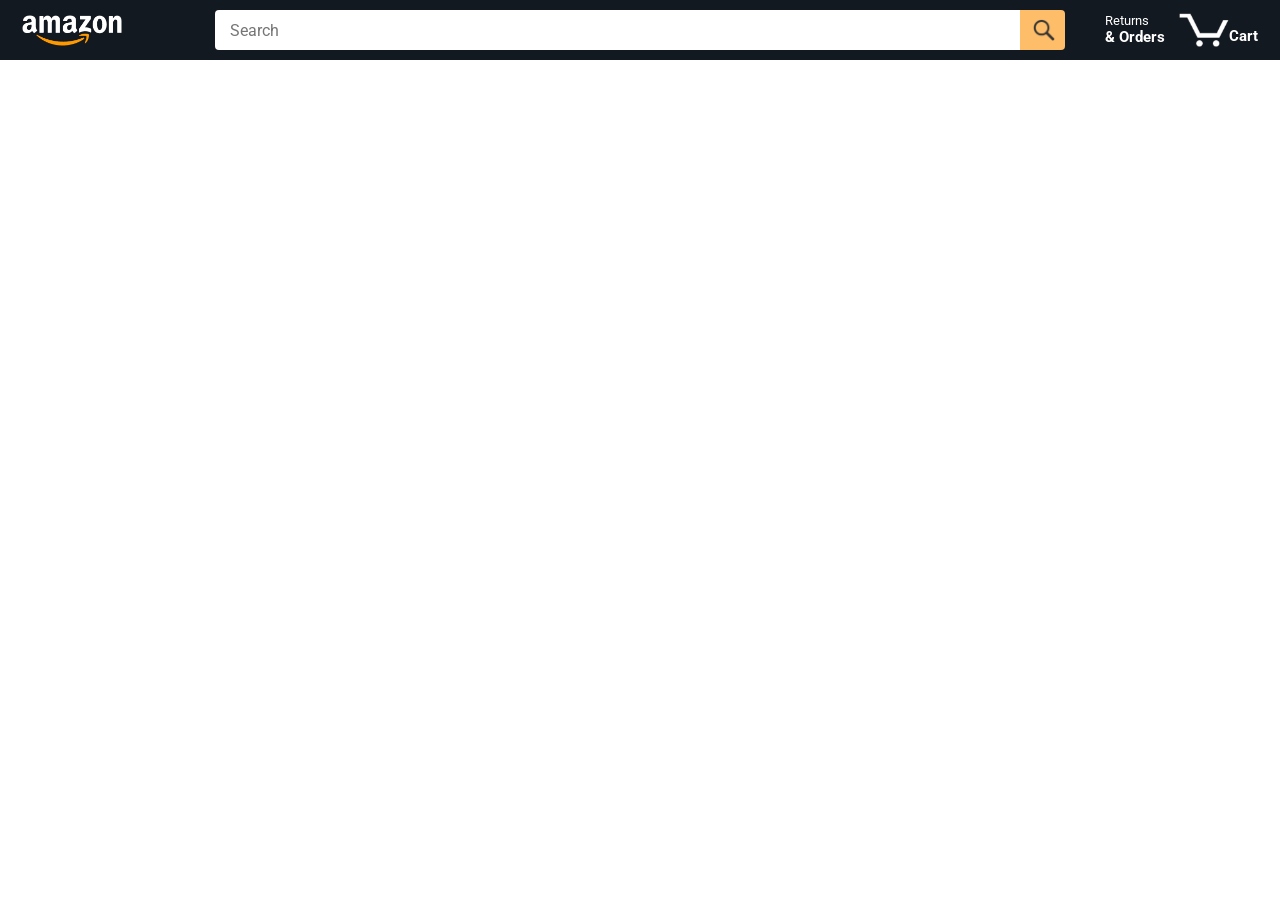
<file: index.html>
<!DOCTYPE html>
<html>
  <head>
    <meta charset="utf-8">
    <title>Amazon Clone — JavaScript Project</title>
    <meta http-equiv="refresh" content="0; url=amazon.html">
    <script>window.location.replace("amazon.html");</script>
  </head>
  <body>
    <p>Redirecting to <a href="amazon.html">amazon.html</a>…</p>
  </body>
</html>
</file>
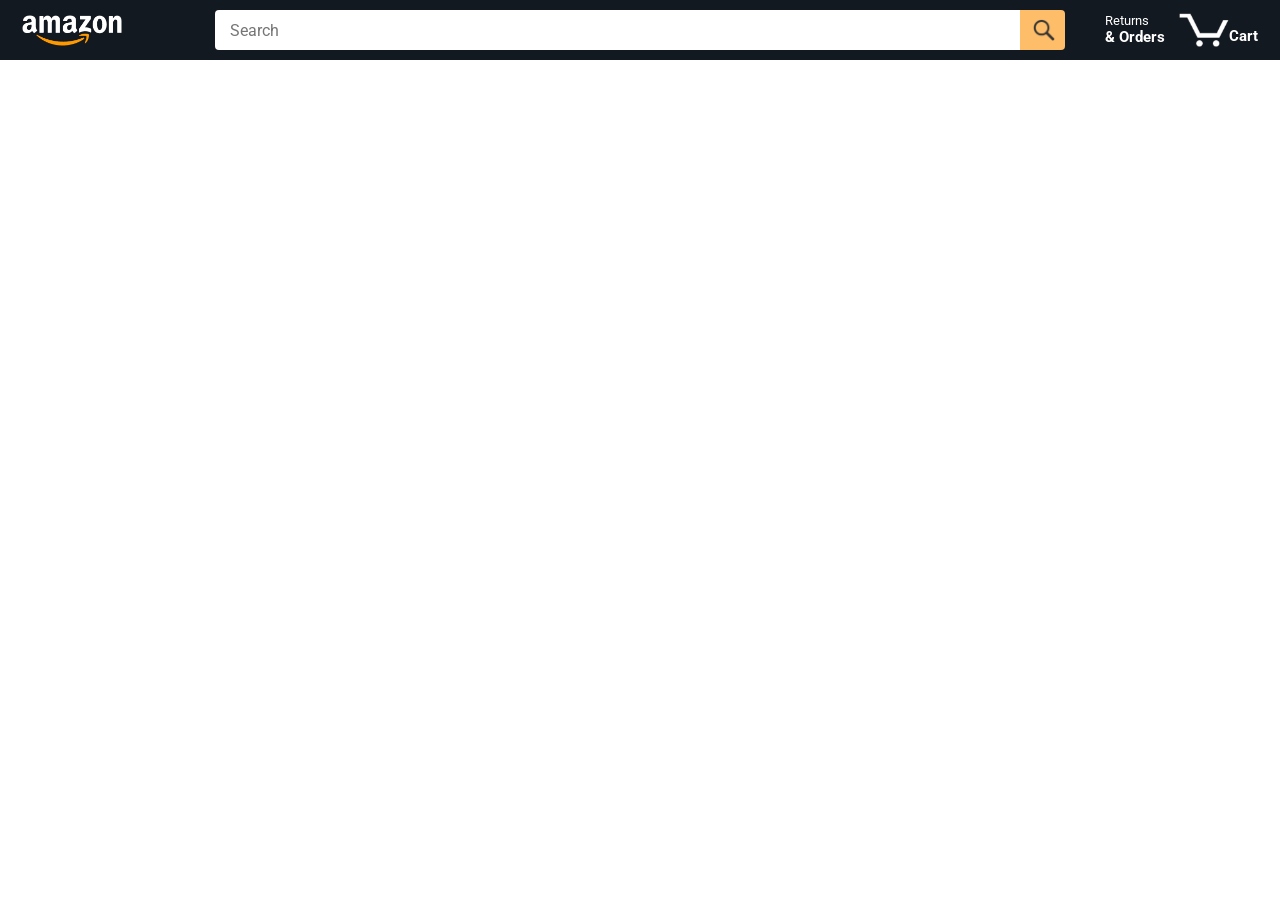
<file: amazon.html>
<!DOCTYPE html>
<html>
  <head>
    <title>Amazon Project</title>

    <!-- This code is needed for responsive design to work.
      (Responsive design = make the website look good on
      smaller screen sizes like a phone or a tablet). -->
      
    <meta name="viewport" content="width=device-width, initial-scale=1">


    <link rel="preconnect" href="https://fonts.googleapis.com">
    <link rel="preconnect" href="https://fonts.gstatic.com" crossorigin>
    <link href="https://fonts.googleapis.com/css2?family=Roboto:wght@400;500;700&display=swap" rel="stylesheet">


    <link rel="stylesheet" href="styles/shared/general.css">
    <link rel="stylesheet" href="styles/shared/amazon-header.css">
    <link rel="stylesheet" href="styles/pages/amazon.css">
  </head>
  <body>
    <div class="amazon-header">
      <div class="amazon-header-left-section">
        <a href="amazon.html" class="header-link">
          <img class="amazon-logo"
            src="images/amazon-logo-white.png">
          <img class="amazon-mobile-logo"
            src="images/amazon-mobile-logo-white.png">
        </a>
      </div>

      <div class="amazon-header-middle-section">
        <input class="search-bar" type="text" placeholder="Search">

        <button class="search-button">
          <img class="search-icon" src="images/icons/search-icon.png">
        </button>
      </div>

      <div class="amazon-header-right-section">
        <a class="orders-link header-link" href="orders.html">
          <span class="returns-text">Returns</span>
          <span class="orders-text">& Orders</span>
        </a>

        <a class="cart-link header-link" href="checkout.html">
          <img class="cart-icon" src="images/icons/cart-icon.png">
          <div class="cart-quantity js-cart-quantity"></div>
          <div class="cart-text">Cart</div>
        </a>
      </div>
    </div>
    
    <div class="main">
      <div class="products-grid js-products-grid">
      </div>
    </div>


    <script type="module" src="scripts/amazon.js"></script>
  </body>
</html>
</file>
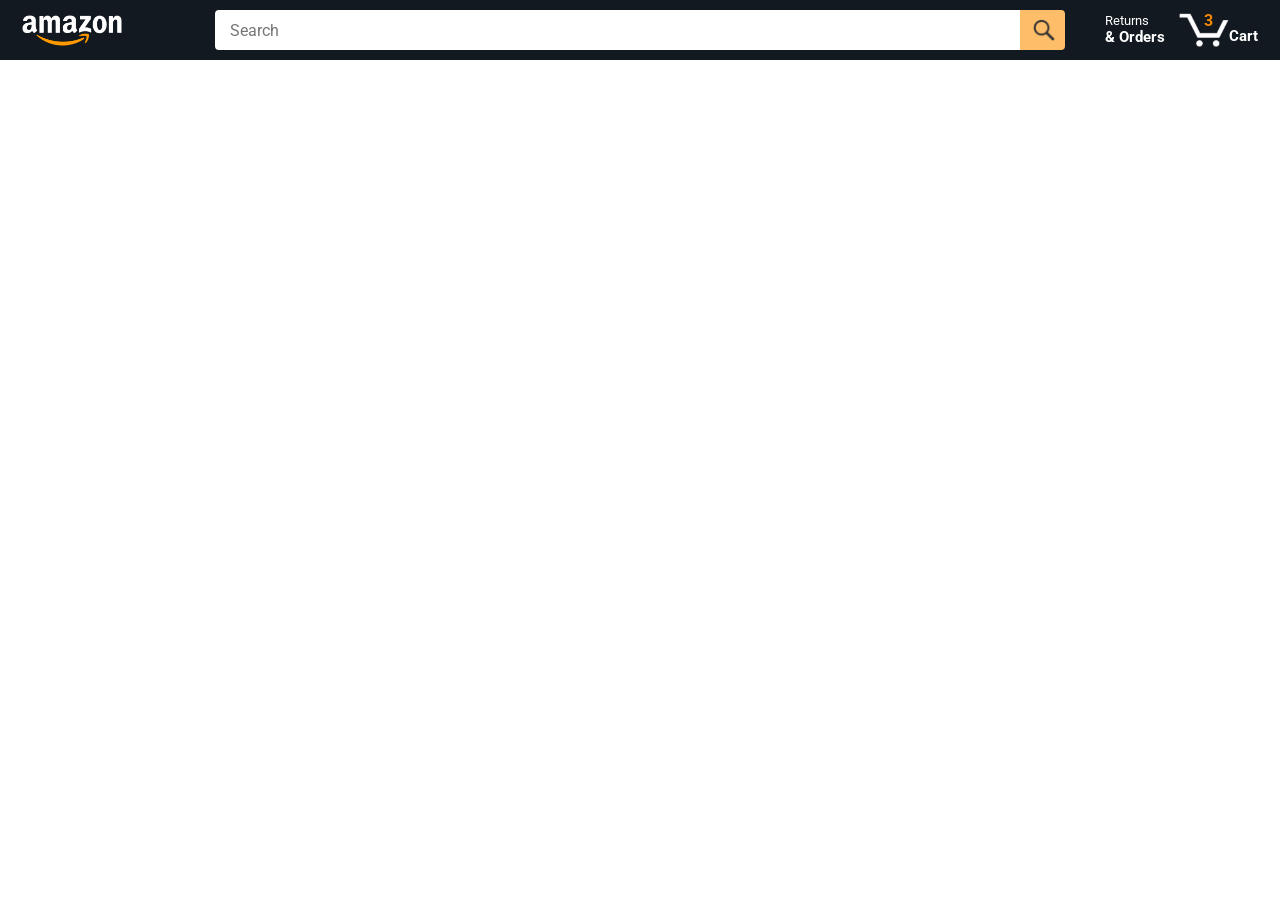
<file: tracking.html>
<!DOCTYPE html>
<html>
  <head>
    <title>Tracking</title>

    <!-- This code is needed for responsive design to work.
      (Responsive design = make the website look good on
      smaller screen sizes like a phone or a tablet). -->
    <meta name="viewport" content="width=device-width, initial-scale=1">

    <!-- Load a font called Roboto from Google Fonts. -->
    <link rel="preconnect" href="https://fonts.googleapis.com">
    <link rel="preconnect" href="https://fonts.gstatic.com" crossorigin>
    <link href="https://fonts.googleapis.com/css2?family=Roboto:wght@400;500;700&display=swap" rel="stylesheet">

    <!-- Here are the CSS files for this page. -->
    <link rel="stylesheet" href="styles/shared/general.css">
    <link rel="stylesheet" href="styles/shared/amazon-header.css">
    <link rel="stylesheet" href="styles/pages/tracking.css">
  </head>
  <body>
    <div class="amazon-header">
      <div class="amazon-header-left-section">
        <a href="amazon.html" class="header-link">
          <img class="amazon-logo"
            src="images/amazon-logo-white.png">
          <img class="amazon-mobile-logo"
            src="images/amazon-mobile-logo-white.png">
        </a>
      </div>

      <div class="amazon-header-middle-section">
        <input class="search-bar" type="text" placeholder="Search">

        <button class="search-button">
          <img class="search-icon" src="images/icons/search-icon.png">
        </button>
      </div>

      <div class="amazon-header-right-section">
        <a class="orders-link header-link" href="orders.html">
          <span class="returns-text">Returns</span>
          <span class="orders-text">& Orders</span>
        </a>

        <a class="cart-link header-link" href="checkout.html">
          <img class="cart-icon" src="images/icons/cart-icon.png">
          <div class="cart-quantity js-cart-quantity"></div>
          <div class="cart-text">Cart</div>
        </a>
      </div>
    </div>

    <div class="main">

      <div class="order-tracking js-order-traking">
      </div>
    </div>
    
    <script src="scripts/tracking.js" type="module"></script>
  </body>
</html>
</file>
<file: styles/shared/general.css>
body {
  font-family: Roboto, Arial;
  color: rgb(33, 33, 33);
  /* The <body> element has a default margin of 8px
     on all sides. This removes the default margins. */
  margin: 0;
}

/* <p> elements have a default margin on the top
   and bottom. This removes the default margins. */
p {
  margin: 0;
}

button {
  cursor: pointer;
}

select {
  cursor: pointer;
}

input, select, button {
  font-family: Roboto, Arial;
}

.button-primary {
  color: rgb(33, 33, 33);
  background-color: rgb(255, 216, 20);
  border: 1px solid rgb(252, 210, 0);
  border-radius: 8px;
  cursor: pointer;
  box-shadow: 0 2px 5px rgba(213, 217, 217, 0.5);
}

.button-primary:hover {
  background-color: rgb(247, 202, 0);
  border: 1px solid rgb(242, 194, 0);
}

.button-primary:active {
  background: rgb(255, 216, 20);
  border-color: rgb(252, 210, 0);
  box-shadow: none;
}

.button-secondary {
  color: rgb(33, 33, 33);
  background: white;
  border: 1px solid rgb(213, 217, 217);
  border-radius: 8px;
  cursor: pointer;
  box-shadow: 0 2px 5px rgba(213, 217, 217, 0.5);
}

.button-secondary:hover {
  background-color: rgb(247, 250, 250);
}

.button-secondary:active {
  background-color: rgb(237, 253, 255);
  box-shadow: none;
}

/* These styles will limit text to 2 lines. Anything
   beyond 2 lines will be replaced with "..."
   You can find this code by using an A.I. tool or by
   searching in Google.
   https://css-tricks.com/almanac/properties/l/line-clamp/ */
.limit-text-to-2-lines {
  display: -webkit-box;
  -webkit-line-clamp: 2;
  -webkit-box-orient: vertical;
  overflow: hidden;
}

.link-primary {
  color: rgb(1, 124, 182);
  cursor: pointer;
}

.link-primary:hover {
  color: rgb(196, 80, 0);
}

/* Styles for dropdown selectors. */
select {
  color: rgb(33, 33, 33);
  background-color: rgb(240, 240, 240);
  border: 1px solid rgb(213, 217, 217);
  border-radius: 8px;
  padding: 3px 5px;
  font-size: 15px;
  cursor: pointer;
  box-shadow: 0 2px 5px rgba(213, 217, 217, 0.5);
}

select:focus,
input:focus {
  outline: 2px solid rgb(255, 153, 0);
}
</file>
<file: styles/shared/amazon-header.css>
.amazon-header {
  background-color: rgb(19, 25, 33);
  color: white;
  padding-left: 15px;
  padding-right: 15px;

  display: flex;
  align-items: center;
  justify-content: space-between;

  position: fixed;
  top: 0;
  left: 0;
  right: 0;
  height: 60px;
}

.amazon-header-left-section {
  width: 180px;
}

@media (max-width: 800px) {
  .amazon-header-left-section {
    width: unset;
  }
}

.header-link {
  display: inline-block;
  padding: 6px;
  border-radius: 2px;
  cursor: pointer;
  text-decoration: none;
  border: 1px solid rgba(0, 0, 0, 0);
}

.header-link:hover {
  border: 1px solid white;
}

.amazon-logo {
  width: 100px;
  margin-top: 5px;
}

.amazon-mobile-logo {
  display: none;
}

@media (max-width: 575px) {
  .amazon-logo {
    display: none;
  }

  .amazon-mobile-logo {
    display: block;
    height: 35px;
    margin-top: 5px;
  }
}

.amazon-header-middle-section {
  flex: 1;
  max-width: 850px;
  margin-left: 10px;
  margin-right: 10px;
  display: flex;
}

.search-bar {
  flex: 1;
  width: 0;
  font-size: 16px;
  height: 38px;
  padding-left: 15px;
  border: none;
  border-top-left-radius: 4px;
  border-bottom-left-radius: 4px;
  border-top-right-radius: 0;
  border-bottom-right-radius: 0;
}

.search-button {
  background-color: rgb(254, 189, 105);
  border: none;
  width: 45px;
  height: 40px;
  border-top-right-radius: 4px;
  border-bottom-right-radius: 4px;
  flex-shrink: 0;
}

.search-icon {
  height: 22px;
  margin-left: 2px;
  margin-top: 3px;
}

.amazon-header-right-section {
  width: 180px;
  flex-shrink: 0;
  display: flex;
  justify-content: end;
}

.orders-link {
  color: white;
}

.returns-text {
  display: block;
  font-size: 13px;
}

.orders-text {
  display: block;
  font-size: 15px;
  font-weight: 700;
}

.cart-link {
  color: white;
  display: flex;
  align-items: center;
  position: relative;
}

.cart-icon {
  width: 50px;
}

.cart-text {
  margin-top: 12px;
  font-size: 15px;
  font-weight: 700;
}

.cart-quantity {
  color: rgb(240, 136, 4);
  font-size: 16px;
  font-weight: 700;

  position: absolute;
  top: 4px;
  left: 22px;
  
  width: 26px;
  text-align: center;
}
</file>
<file: styles/pages/amazon.css>
.main {
  margin-top: 60px;
}

.products-grid {
  display: grid;

  /* - In CSS Grid, 1fr means a column will take up the
       remaining space in the grid.
     - If we write 1fr 1fr ... 1fr; 8 times, this will
       divide the grid into 8 columns, each taking up an
       equal amount of the space.
     - repeat(8, 1fr); is a shortcut for repeating "1fr"
       8 times (instead of typing out "1fr" 8 times).
       repeat(...) is a special property that works with
       display: grid; */
  grid-template-columns: repeat(8, 1fr);
}

/* @media is used to create responsive design (making the
   website look good on any screen size). This @media
   means when the screen width is 2000px or less, we
   will divide the grid into 7 columns instead of 8. */
@media (max-width: 2000px) {
  .products-grid {
    grid-template-columns: repeat(7, 1fr);
  }
}

/* This @media means when the screen width is 1600px or
   less, we will divide the grid into 6 columns. */
@media (max-width: 1600px) {
  .products-grid {
    grid-template-columns: repeat(6, 1fr);
  }
}

@media (max-width: 1300px) {
  .products-grid {
    grid-template-columns: repeat(5, 1fr);
  }
}

@media (max-width: 1000px) {
  .products-grid {
    grid-template-columns: repeat(4, 1fr);
  }
}

@media (max-width: 800px) {
  .products-grid {
    grid-template-columns: repeat(3, 1fr);
  }
}

@media (max-width: 575px) {
  .products-grid {
    grid-template-columns: repeat(2, 1fr);
  }
}

@media (max-width: 450px) {
  .products-grid {
    grid-template-columns: 1fr;
  }
}

.product-container {
  padding-top: 40px;
  padding-bottom: 25px;
  padding-left: 25px;
  padding-right: 25px;

  border-right: 1px solid rgb(231, 231, 231);
  border-bottom: 1px solid rgb(231, 231, 231);

  display: flex;
  flex-direction: column;
}

.product-image-container {
  display: flex;
  justify-content: center;
  align-items: center;

  height: 180px;
  margin-bottom: 20px;
}

.product-image {
  /* Images will overflow their container by default. To
    prevent this, we set max-width and max-height to 100%
    so they stay inside their container. */
  max-width: 100%;
  max-height: 100%;
}

.product-name {
  height: 40px;
  margin-bottom: 5px;
}

.product-rating-container {
  display: flex;
  align-items: center;
  margin-bottom: 10px;
}

.product-rating-stars {
  width: 100px;
  margin-right: 6px;
}

.product-rating-count {
  color: rgb(1, 124, 182);
  cursor: pointer;
  margin-top: 3px;
}

.product-price {
  font-weight: 700;
  margin-bottom: 10px;
}

.product-quantity-container {
  margin-bottom: 17px;
}

.product-spacer {
  flex: 1;
}

.added-to-cart {
  color: rgb(6, 125, 98);
  font-size: 16px;

  display: flex;
  align-items: center;
  margin-bottom: 8px;

  /* At first, the "Added to cart" message will
     be invisible. Use JavaScript to change the
     opacity and make it visible. */
     
  transition: opacity 0.15s;
  opacity: 0;
  
}

.added-to-cart img {
  height: 20px;
  margin-right: 5px;
}

.add-to-cart-button {
  width: 100%;
  padding: 8px;
  border-radius: 50px;

}
</file>
<file: styles/pages/tracking.css>
.main {
  max-width: 850px;
  margin-top: 90px;
  margin-bottom: 100px;
  padding-left: 30px;
  padding-right: 30px;

  /* margin-left: auto;
     margin-right auto;
     Is a trick for centering an element horizontally
     without needing a container. */
  margin-left: auto;
  margin-right: auto;
}

.back-to-orders-link {
  display: inline-block;
  margin-bottom: 30px;
}

.delivery-date {
  font-size: 25px;
  font-weight: 700;
  margin-bottom: 10px;
}

.product-info {
  margin-bottom: 3px;
}

.product-image {
  max-width: 150px;
  max-height: 150px;
  margin-top: 25px;
  margin-bottom: 50px;
}

.progress-labels-container {
  display: flex;
  justify-content: space-between;
  font-size: 20px;
  font-weight: 500;
  margin-bottom: 15px;
}

.current-status {
  color: rgb(6, 125, 98);
}

@media (max-width: 575px) {
  .progress-labels-container {
    font-size: 16px;
  }
}

@media (max-width: 450px) {
  .progress-labels-container {
    flex-direction: column;
    margin-bottom: 5px;
  }

  .progress-label {
    margin-bottom: 3px;
  }
}

.progress-bar-container {
  height: 25px;
  width: 100%;

  border: 1px solid rgb(200, 200, 200);
  border-radius: 50px;
  overflow: hidden;
}

.progress-bar {
  height: 100%;
  background-color: green;
  border-radius: 50px;
  width: 50%;
}
</file>
